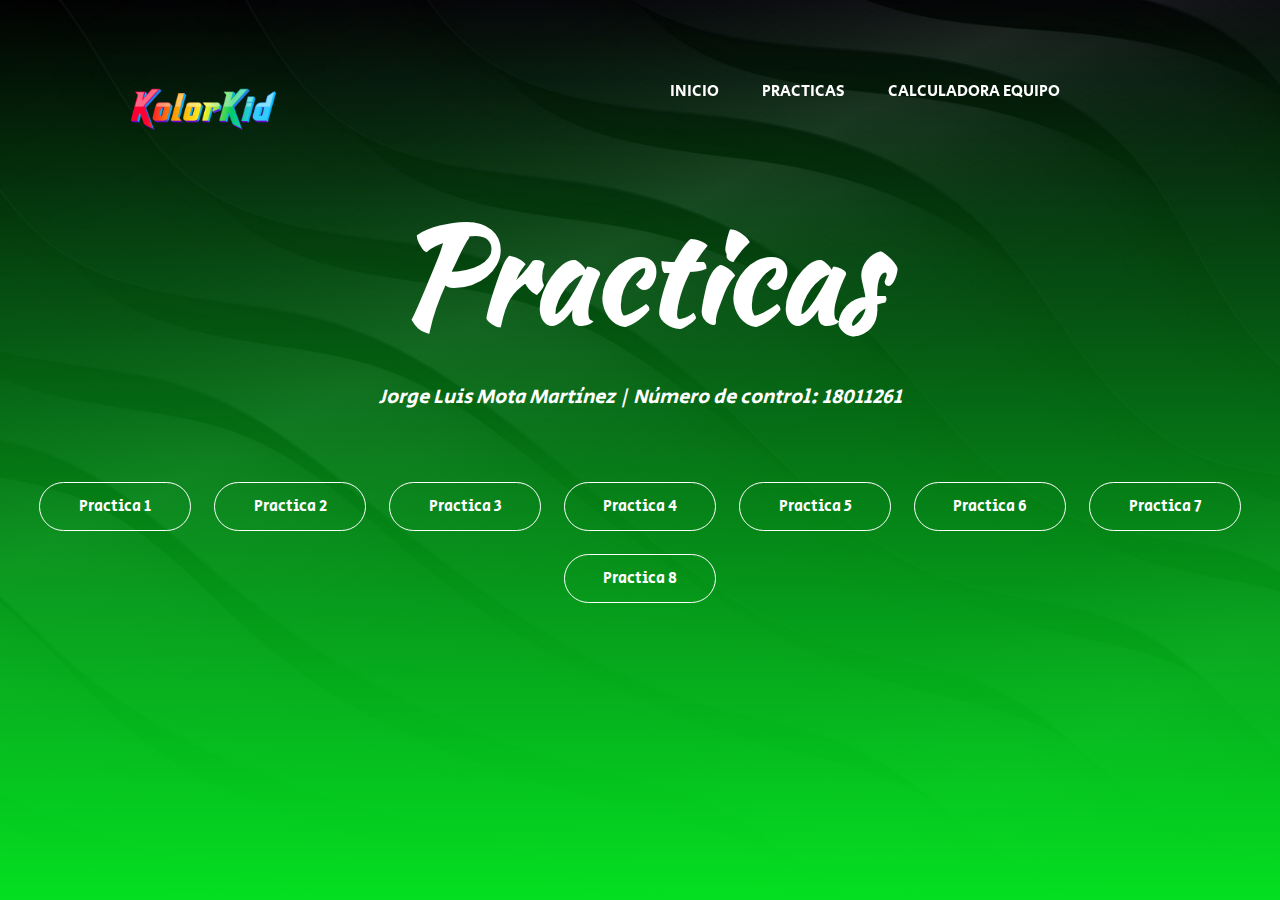
<file: index.html>
<!DOCTYPE html>
<html lang="es">
    <head>
        <meta name="viewport" content="width=device-width, initial-scale=1">
        <link rel="stylesheet" href="css/styles.css">
        <link rel="preconnect" href="https://fonts.gstatic.com">
        <link href="https://fonts.googleapis.com/css2?family=Didact+Gothic&family=Kaushan+Script&family=Secular+One&display=swap" rel="stylesheet">

        <title> Practicas </title>
    </head>

    <body>
    <section id="banner1">
        <img src="images/logo.png" class="logo">
        <div class="navbar">
        
            <ul>
                <li> <a href="index.html"> Inicio </a> </li>
                <li> <a href="#"> Practicas </a> </li>
                <li> <a href="https://david2508.github.io/calculadoraequipo5/"> Calculadora Equipo </a> </li>
            </ul>
        
        </div>
        <div class="banner-texto"> 
            <h1> Practicas </h1>
            <p> Jorge Luis Mota Martínez  |  Número de control: 18011261 </p>
            <div class="banner-boton">
                <a href="practs/parImpar/parImpar.html"> <span> </span> Practica 1 </a>
                <a href="practs/conversor/conversor.html"> <span> </span> Practica 2 </a>
                <a href="practs/conversor-ventanas/conversor-ventanas.html"> <span> </span> Practica 3 </a>
                <a href="practs/examen/ex_multiplicar.html"> <span> </span> Practica 4 </a>
                <a href="practs/zodiacoDIV/zodiaco.html"> <span> </span> Practica 5 </a>
                <a href="practs/estadisticas/parrafos.html"> <span> </span> Practica 6 </a> 
                <a href="practs/ocultarParrafosV1.html"> <span> </span> Practica 7 </a> <br> <br>
                <a href="practs/adivinarNumero.html"> <span> </span> Practica 8 </a>   
            </div>
        </div>

    </section>

    </body>
    
</html>
</file>
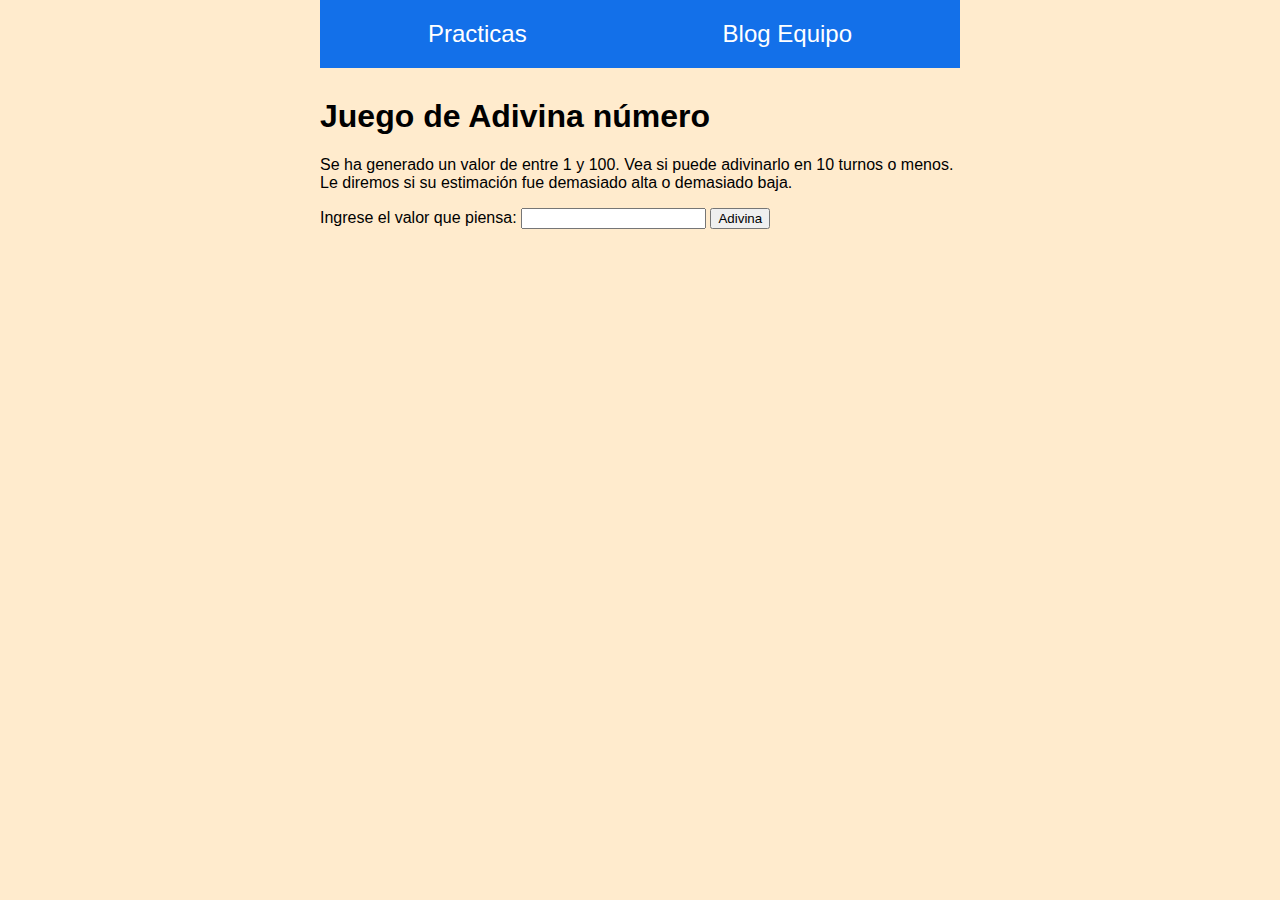
<file: practs/adivinarNumero.html>
<!DOCTYPE html>
<html>
  <head>
    <meta charset="utf-8">

    <title>Juego de Adivina n&uacute;mero</title>

    <style>
      html {
        font-family: sans-serif;
      }

      body {
        background-color: blanchedalmond;
        width: 50%;
        max-width: 800px;
        min-width: 480px;
        margin: 0 auto;
      }

      .ultimoResultado {
        color: blanchedalmond;
        padding: 3px;
      }

      .navegacion-principal{
    display: flex;
    justify-content: space-around;
    background-color:  #1370e9;
    list-style-type: none;
    margin-bottom: 30px;
    padding: 10px;
    }
    
    /* -- CSS navbar -- */
    .navegacion-principal a{
    padding: 10px;
    text-decoration: none;
    font-size: medium;
    color: #ffffff;
    padding: 10px;
    font-size: 1.5em;
    border-radius: 20px;
    }
    .navegacion-principal a:hover{
        color: #000000;
        background-color: #FFF;
    }
    li a, .dropbtn {
        display: inline-block;
    }
    </style>
  </head>

  <body>

    <nav class="navegacion-principal">
      <li><a href="https://motta007x.github.io/practicasU3/">Practicas</a></li>
      <li><a href="https://david2508.github.io/calculadoraequipo5/"> Blog Equipo </a></li>
      </li>
    </nav>

    <h1>Juego de Adivina n&uacute;mero</h1>

    <p>Se ha generado un valor de entre 1 y 100. Vea si puede adivinarlo en 10 turnos o menos. Le diremos si su estimación fue demasiado alta o demasiado baja.</p>

    <div class="form">
      <label for="campoAdivina">Ingrese el valor que piensa: </label>
      <input type="text" id="campoAdivina" class="campoAdivina">
      <input type="submit" value="Adivina" class="adivinaSubmit">
    </div>

    <div class="resultParas">
      <p class="adivinanzas"></p>
      <p class="ultimoResultado"></p>
      <p class="bajoOAlto"></p>
    </div>

    <script>
      var randomNumber = Math.floor(Math.random() * 100) + 1;
      const adivinanzas = document.querySelector('.adivinanzas');
      const ultimoResultado = document.querySelector('.ultimoResultado');
      const bajoOAlto = document.querySelector('.bajoOAlto');
      const adivinaSubmit = document.querySelector('.adivinaSubmit');
      const campoAdivina = document.querySelector('.campoAdivina');
      var contadorAdivinanzas = 1;
      var resetButton;

      function checaAdivinanza() {
        var AdivinanzaUsuario = Number(campoAdivina.value);
        if (contadorAdivinanzas ==1) {
          adivinanzas.textContent = 'Adivinanzas Previas: ';
        }

        adivinanzas.style.backgroundColor = 'cyan';
        adivinanzas.textContent += AdivinanzaUsuario + ',  ';

        if (AdivinanzaUsuario == randomNumber) {
          ultimoResultado.textContent = 'Felicidades! Estás en lo correcto!';
          ultimoResultado.style.backgroundColor = 'green';
          bajoOAlto.textContent = '';
          empezarJuego();
        } else if (contadorAdivinanzas == 10) {
          ultimoResultado.textContent = '!!!GAME OVER!!!';
          bajoOAlto.textContent = '';
          empezarJuego();
        } else {
          ultimoResultado.textContent = 'Error!';
          ultimoResultado.style.backgroundColor = 'red';
          if(AdivinanzaUsuario < randomNumber) {
            bajoOAlto.textContent = 'El último número es demasiado bajo!' ;
          } else if(AdivinanzaUsuario > randomNumber) {
            bajoOAlto.textContent = 'El último númer es demasiado alto!';
          }
        }

        contadorAdivinanzas++;
        campoAdivina.value = '';
        campoAdivina.focus();
      }

      adivinaSubmit.addEventListener('click', checaAdivinanza);

      function empezarJuego() {
        campoAdivina.disabled = true;
        adivinaSubmit.disabled = true;
        resetButton = document.createElement('button');
        resetButton.textContent = 'Iniciar nuevo Juego';
        document.body.appendChild(resetButton);
        resetButton.addEventListener('click', resetJuego);
      }

      function resetJuego() {
        contadorAdivinanzas = 1;
        const resetParas = document.querySelectorAll('.resultParas p');
        for(var i = 0 ; i < resetParas.length ; i++) {
          resetParas[i].textContent = '';
        }

        resetButton.parentNode.removeChild(resetButton);
        campoAdivina.disabled = false;
        adivinaSubmit.disabled = false;
        campoAdivina.value = '';
        campoAdivina.focus();
        ultimoResultado.style.backgroundColor = 'blanchedalmond';
        randomNumber = Math.floor(Math.random() * 100) + 1;
      }
    </script>
  </body>
</html>
</file>
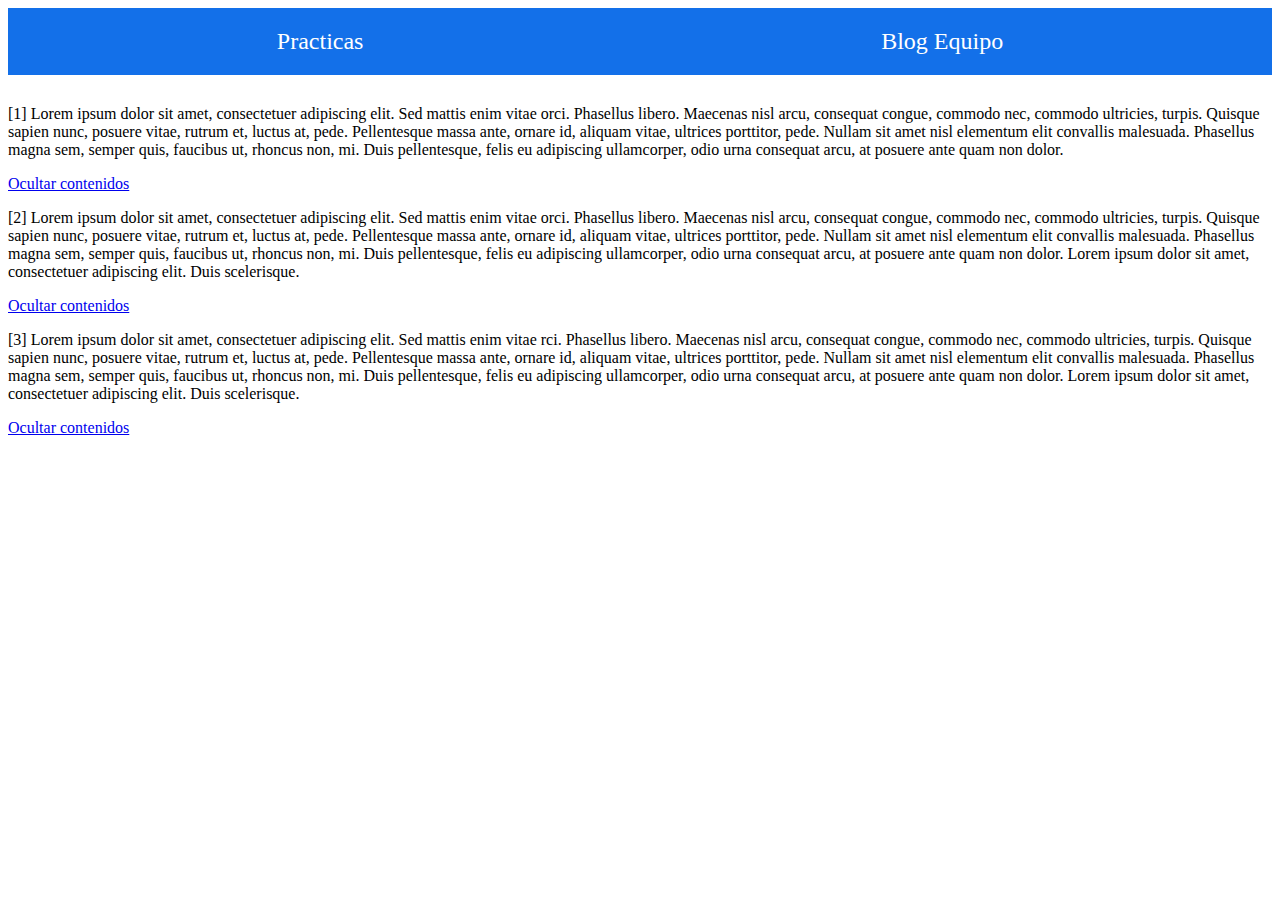
<file: practs/ocultarParrafosV1.html>
<!DOCTYPE>
<html lang="es">
<head>
<meta charset="utf-8" />
<style type="text/css">
  #Barra a{
  font-size: 25px;
  color: black;
}

.navegacion-principal{
    display: flex;
    justify-content: space-around;
    background-color:  #1370e9;
    list-style-type: none;
    margin-bottom: 30px;
    padding: 10px;
    }
    
    /* -- CSS navbar -- */
    .navegacion-principal a{
    padding: 10px;
    text-decoration: none;
    font-size: medium;
    color: #ffffff;
    padding: 10px;
    font-size: 1.5em;
    border-radius: 20px;
    }
    .navegacion-principal a:hover{
        color: #000000;
        background-color: #FFF;
    }
    li a, .dropbtn {
        display: inline-block;
    }
</style>
<title>Muestra Oculta parrafos</title>

<script type="text/javascript">
function muestraOculta(id) {
  var elemento = document.getElementById('contenidos_'+id);
  var enlace = document.getElementById('enlace_'+id);
   switch(id){
    case '1': document.getElementById('barra1').style="background-color: #FF5602;"; break;
    case '2': document.getElementById('barra2').style="background-color: #22F405;"; break;
    case '3': document.getElementById('barra3').style="background-color: #F70B2F;"; break;
  }

  if(elemento.style.display == "" || elemento.style.display == "block") {
    elemento.style.display = "none";
    enlace.innerHTML = 'Mostrar contenidos';
  }
  else {
    elemento.style.display = "block";
    enlace.innerHTML = 'Ocultar contenidos';
  }
}

</script>
</head>

<body>

  <nav class="navegacion-principal">
    <li><a href="https://motta007x.github.io/practicasU3/">Practicas</a></li>
    <li><a href="https://david2508.github.io/calculadoraequipo5/"> Blog Equipo </a></li>
    </li>
  </nav>

<div id="barra1">
<p id="contenidos_1">[1] Lorem ipsum dolor sit amet, consectetuer adipiscing elit.
  Sed mattis enim vitae orci. Phasellus libero. Maecenas nisl arcu, consequat congue,
  commodo nec, commodo ultricies, turpis.
  Quisque sapien nunc, posuere vitae, rutrum et, luctus at, pede.
  Pellentesque massa ante, ornare id, aliquam vitae, ultrices porttitor, pede.
  Nullam sit amet nisl elementum elit convallis malesuada. Phasellus magna sem, semper
  quis, faucibus ut, rhoncus non, mi. Duis pellentesque, felis eu adipiscing
  ullamcorper, odio urna consequat arcu, at posuere ante quam non dolor.
 </p>
</div>
  <a id="enlace_1" href="#" onclick="muestraOculta('1'); return false;">
    Ocultar contenidos
  </a>

<br/>
<div id="barra2">
<p id="contenidos_2">[2] Lorem ipsum dolor sit amet, consectetuer adipiscing elit.
  Sed mattis enim vitae orci. Phasellus libero. Maecenas nisl arcu, consequat congue, commodo nec,
   commodo ultricies, turpis. Quisque sapien nunc, posuere vitae, rutrum et, luctus at, pede.
   Pellentesque massa ante, ornare id, aliquam vitae, ultrices porttitor, pede. Nullam sit amet
   nisl elementum elit convallis malesuada. Phasellus magna sem, semper quis, faucibus ut, rhoncus non,
   mi. Duis pellentesque, felis eu adipiscing ullamcorper, odio urna consequat arcu, at posuere ante
   quam non dolor. Lorem ipsum dolor sit amet, consectetuer adipiscing elit. Duis scelerisque.
 </p>
</div>
<a id="enlace_2" href="#" onclick="muestraOculta('2'); return false;">
  Ocultar contenidos
</a>

<br/>
<div id="barra3">
<p id="contenidos_3">[3] Lorem ipsum dolor sit amet, consectetuer adipiscing elit. Sed mattis enim vitae
  rci. Phasellus libero. Maecenas nisl arcu, consequat congue, commodo nec, commodo ultricies, turpis.
  Quisque sapien nunc, posuere vitae, rutrum et, luctus at, pede. Pellentesque massa ante, ornare id,
  aliquam vitae, ultrices porttitor, pede. Nullam sit amet nisl elementum elit convallis malesuada.
  Phasellus magna sem, semper quis, faucibus ut, rhoncus non, mi. Duis pellentesque, felis eu adipiscing
  ullamcorper, odio urna consequat arcu, at posuere ante quam non dolor. Lorem ipsum dolor sit amet,
  consectetuer adipiscing elit. Duis scelerisque.
</p>
</div>
<a id="enlace_3" href="#" onclick="muestraOculta('3'); return false;">
  Ocultar contenidos
</a>
</body>
</html>
</file>
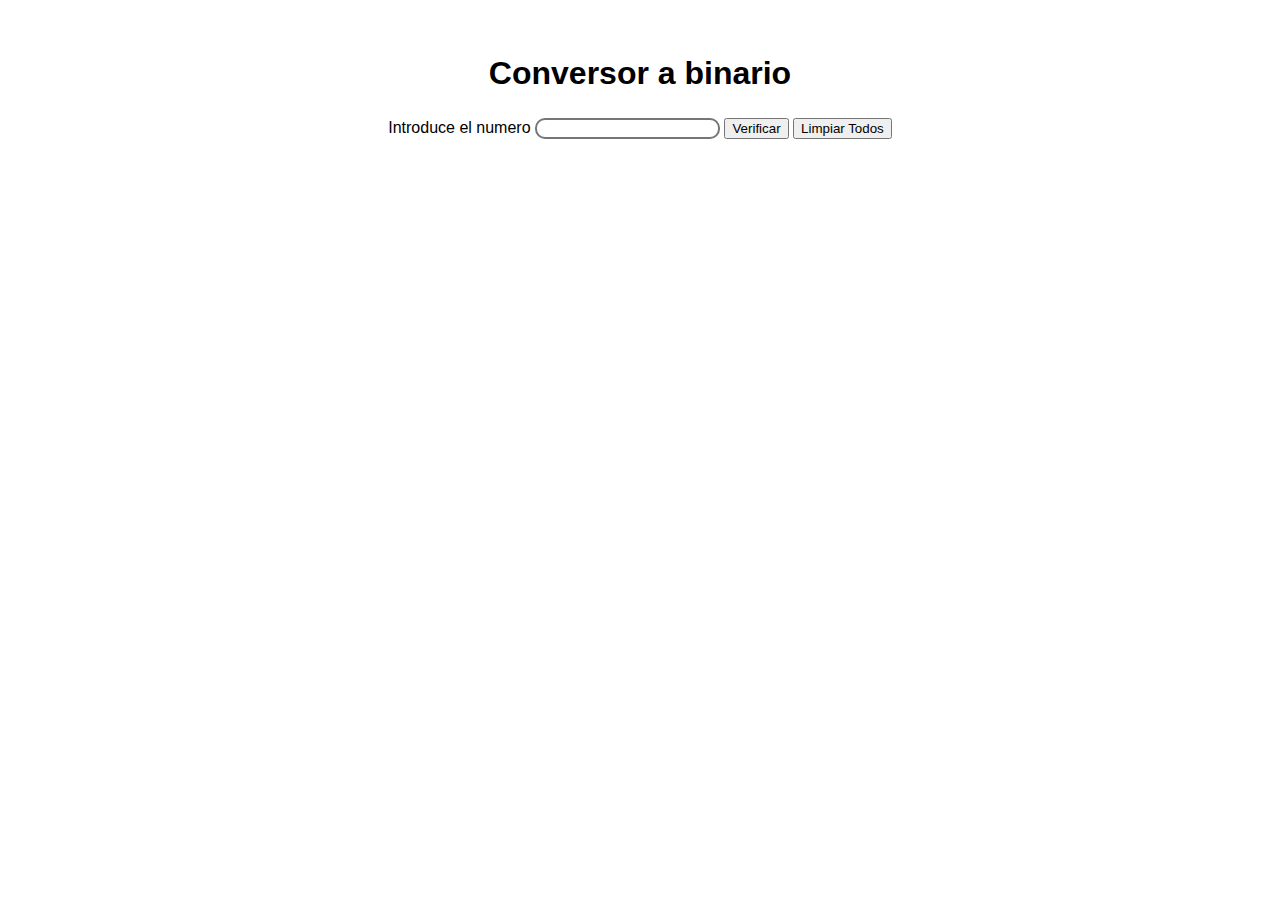
<file: practs/conversor-ventanas/bin.html>
<!DOCTYPE html>
<html lang="es">

    <head>
        <meta charset="utf-8">
        <meta name="description" content="conversor binario">
        <link rel="stylesheet" href="styles.css">
    </head>

    <body>
        <title> Binario </title>
        <h1> Conversor a binario </h1>
        <form >
            <label >Introduce el numero</label>
            <input type="text"   id="num" name="numero" value="">
            <button type="button" onclick="BinP(numero.value)">Verificar</button>
            <!--
              <button type="button" onclick="esPar(numero.value)">Verificar</button>
            -->
            <button type="button" onclick="limpiar()">Limpiar Todos</button>
       
         </form>

         <script type="text/javascript">
            function limpiar(){
        
            lista=document.querySelectorAll('p');
        
            if(lista.length!=0){
                i=lista.length-1;  // posiciona en el último párrafo creado
                while(i>-1)
                     lista[i].parentNode.removeChild(lista[i--]);
            }
            else alert("No hay parrafos a eliminar");
          }
                
          function BinP(numero) {
            var resultado = binario(numero);
                 parrafo = document.createElement("p");
                 contenido = document.createTextNode("El número "+numero+" es "+resultado);  
                 parrafo.appendChild(contenido);
                 document.body.appendChild(parrafo);
                 document.getElementById("num").value="";
           }

           function binario(numero){
                var binario="";
   	            while(numero>0){
   	 	        binario=numero%2+binario;
   	 	        numero=Math.floor(numero/2);
   	            }
   	       return binario;
           }
        </script>
    </body>
</html>
</file>
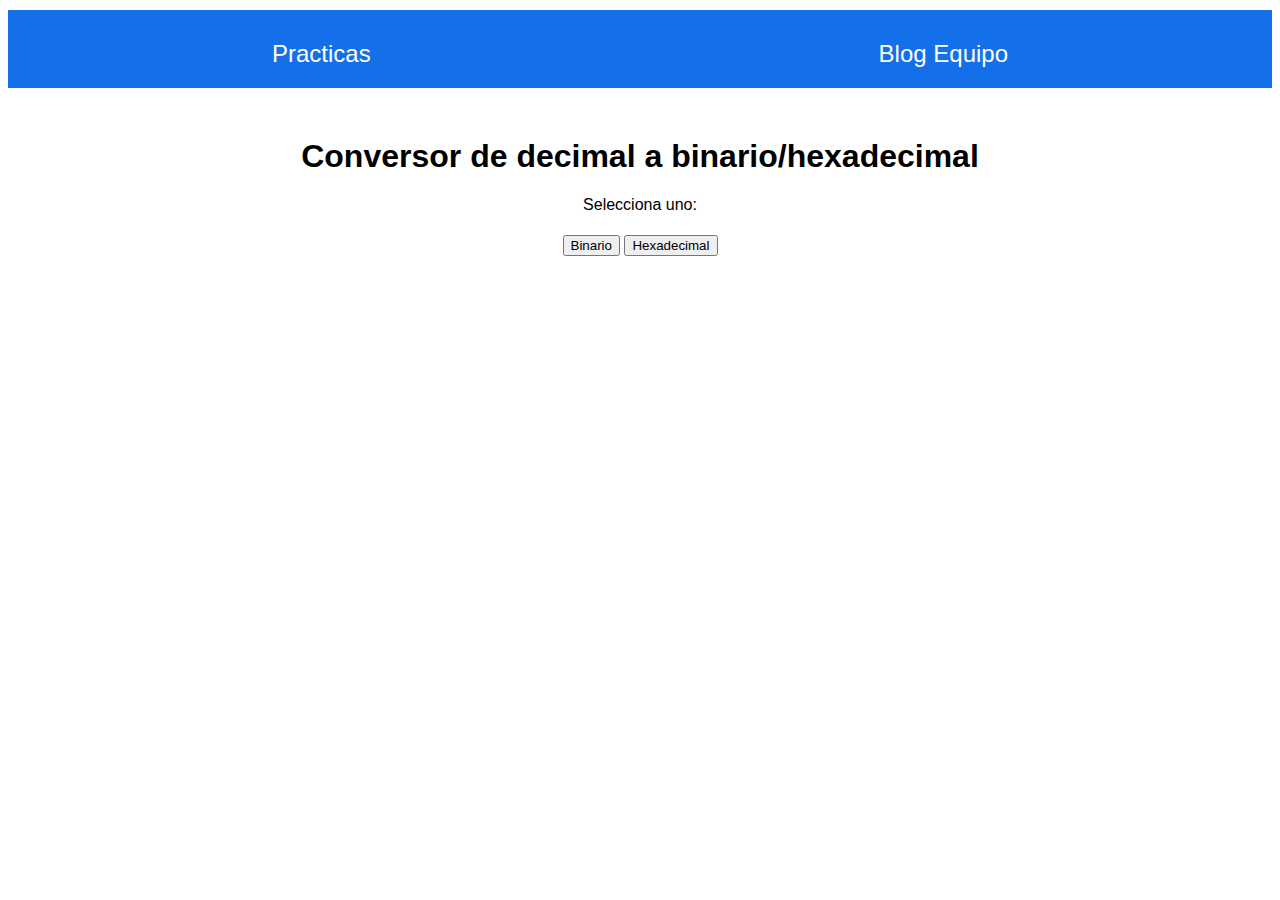
<file: practs/conversor-ventanas/conversor-ventanas.html>
<!DOCTYPE html>
<html lang="es">
<head>
    <meta charset="utf-8">
    <meta name="description" content="conversor binario/hexadecimal">
    <link rel="stylesheet" href="styles.css">
</head>

<body>

    <nav class="navegacion-principal">
        <li><a href="https://motta007x.github.io/practicasU3/">Practicas</a></li>
        <li><a href="https://david2508.github.io/calculadoraequipo5/"> Blog Equipo </a></li>
        </li>
      </nav>

    <title> Conversor </title>
    <h1> Conversor de decimal a binario/hexadecimal</h1>
    <p> Selecciona uno: </p>
    <button onclick="openWindowB()"> Binario </button>
    <button onclick="openWindowH()"> Hexadecimal </button>

    <script>
        function openWindowB() {
            window.open("bin.html", "Binario", "width=600px, height=300px, top=200, left=400, scrollbars=true");
        }
        function openWindowH() {
            window.open("hex.html", "Hexadecimal", "width=600px, height=300px, top=200, left=400, scrollbars=true");
        }
    </script>
</body>

</html>
</file>
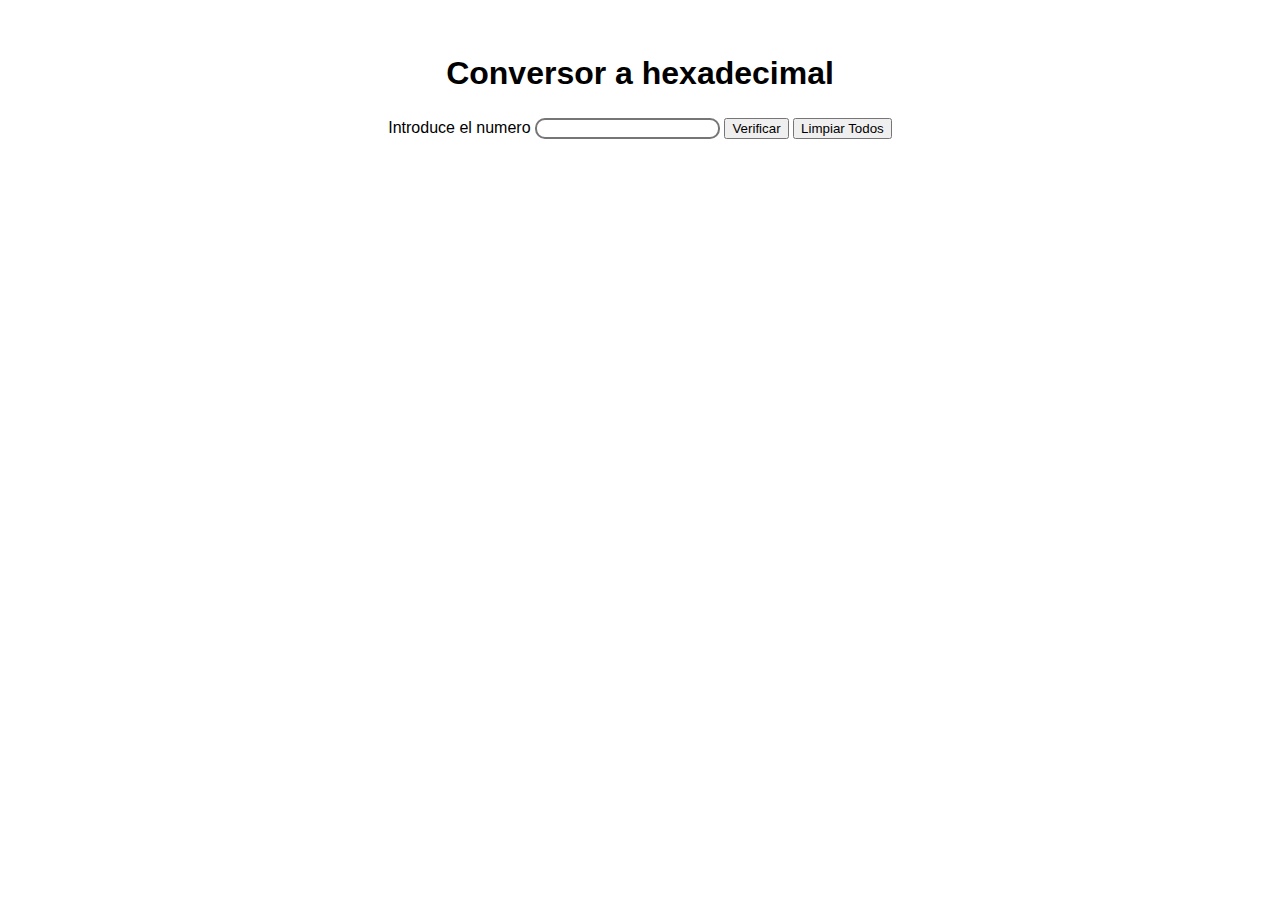
<file: practs/conversor-ventanas/hex.html>
<!DOCTYPE html>
<html lang="es">

    <head>
        <meta charset="utf-8">
        <meta name="description" content="conversor binario">
        <link rel="stylesheet" href="styles.css">
    </head>

    <body>
        <title> Hexadecimal </title>
        <h1> Conversor a hexadecimal </h1>
        <form >
            <label >Introduce el numero</label>
            <input type="text"   id="num" name="numero" value="">
            <button type="button" onclick="HexP(numero.value)">Verificar</button>
            <!--
              <button type="button" onclick="esPar(numero.value)">Verificar</button>
            -->
            <button type="button" onclick="limpiar()">Limpiar Todos</button>
       
         </form>

         <script type="text/javascript">
            function limpiar(){
        
            lista=document.querySelectorAll('p');
        
            if(lista.length!=0){
                i=lista.length-1;  // posiciona en el último párrafo creado
                while(i>-1)
                     lista[i].parentNode.removeChild(lista[i--]);
            }
            else alert("No hay parrafos a eliminar");
          }
        
            function HexP(numero){
                 var resultado = hexadecimal(numero);
                 parrafo = document.createElement("p");
                 contenido = document.createTextNode("El número "+numero+" es "+resultado);  
                 parrafo.appendChild(contenido);
                 document.body.appendChild(parrafo);
                 document.getElementById("num").value="";
              }
        
          function hexadecimal(numero) {
            var hexa=[], i;
    	    for (i=numero; i>0; i=parseInt(i/16)) {
    		    hexa.push(i%16);  
    	    }
    	    for (i=0; i<hexa.length; i++) {
                switch(hexa[i]){
    		        case 10: hexa[i]="A"; break;
    		        case 11: hexa[i]="B"; break;
    		        case 12: hexa[i]="C"; break;
    		        case 13: hexa[i]="D"; break;
    		        case 14: hexa[i]="E"; break;
    		        case 15: hexa[i]="F"; break;
                }
    	        }
              return hexa.reverse().join("");
           }
        </script>
    </body>
</html>
</file>
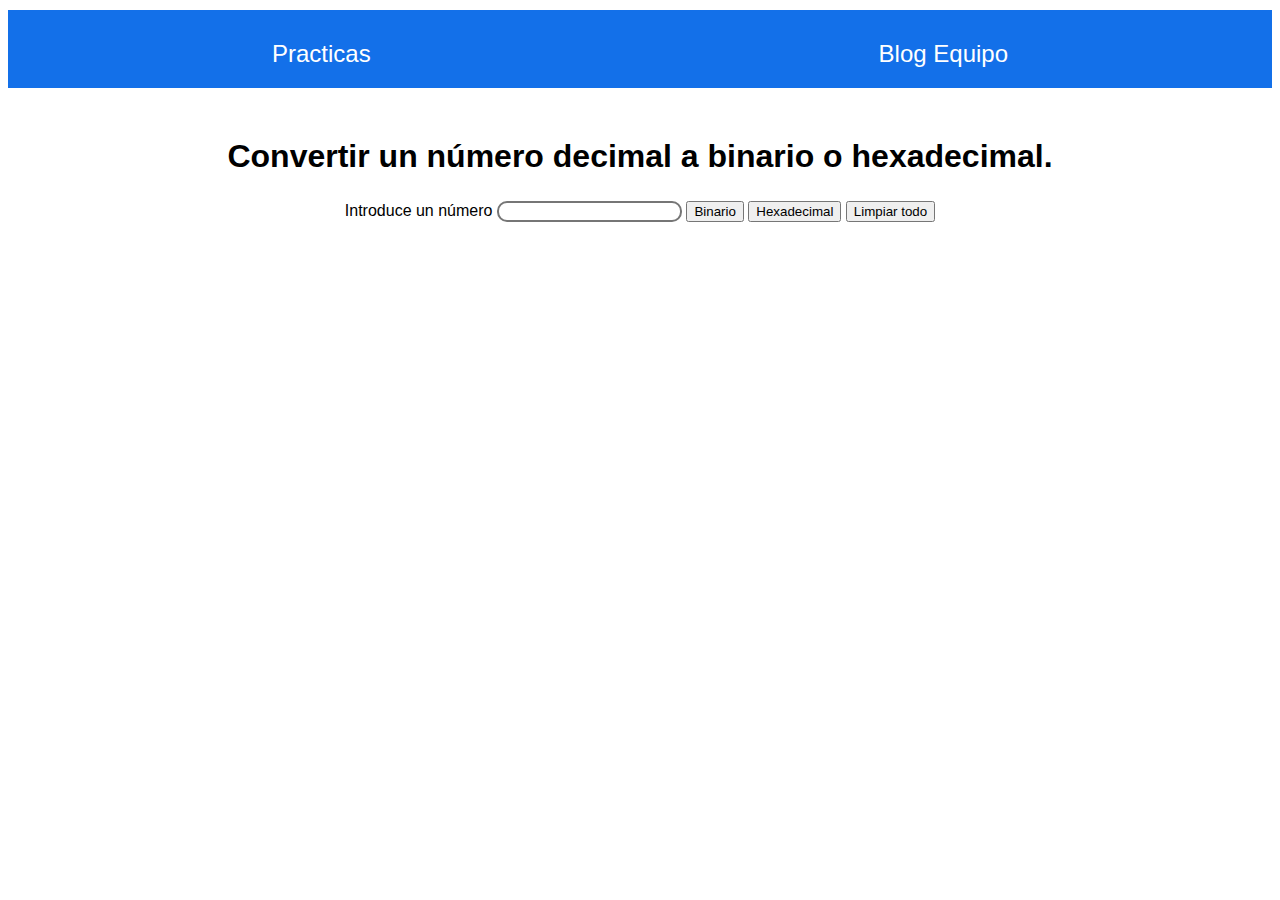
<file: practs/conversor/conversor.html>
<!DOCTYPE html>
<html lang="es">
<head>
  <meta charset="utf-8">
  <meta name="description" content="PQG">
  <meta name="keywords" content="">
  <meta name="viewport" content="width=device-width, initial-scale=1.0">
	<title>Conversiones</title>
</head>

<link rel="stylesheet" type="text/css" href="styles.css" >

<body >
   <nav class="navegacion-principal">
      <li><a href="https://motta007x.github.io/practicasU3/">Practicas</a></li>
      <li><a href="https://david2508.github.io/calculadoraequipo5/"> Blog Equipo </a></li>
      </li>
    </nav>
	<h1>Convertir un número decimal a binario o hexadecimal.</h1>
    <form>
    	<label>Introduce un número</label>
    	<input type="text" id="num" name="numero" value="">
        <button type="button" onclick="Conbinario(num.value)">Binario</button>
        <button type="button" onclick="Conhexadecimal(num.value)">Hexadecimal</button>
        <button type="button" onclick="nuevo()">Limpiar todo</button>
    </form>
   
    <script type="text/javascript">
    //Funcion de binario
    function Conbinario(numero){
    	if (document.getElementById("num").value!="") {
    	  var resultado = numBina(numero);
          parrafo = document.createElement("p");
          contenido = document.createTextNode("El número "+numero+" en binario es "+resultado);  
          parrafo.appendChild(contenido);
          document.body.appendChild(parrafo);
          document.getElementById("num").value="";
       }
       else alert("Introduzca un número para Convertir a binario");
    }
    //*Operacion a binario//
   function numBina(numero){
   	 var binario="";
   	 while(numero>0){
   	 	binario=numero%2+binario;
   	 	numero=Math.floor(numero/2);
   	 }
   	 return binario;
   }
   
   //Funcion de hexadecimal
    function Conhexadecimal(numero){
    	if (document.getElementById("num").value!="") {
    	  var resultado = numHexa(numero);
          parrafo = document.createElement("p");
          contenido = document.createTextNode("El número "+numero+" en hexadecimal es "+resultado);  
          parrafo.appendChild(contenido);
          document.body.appendChild(parrafo);
          document.getElementById("num").value="";
       }
       else alert("Introduzca un número para Convertir a hexadecimal");
    }

    function numHexa(numero){
    	var hexa=[], i;
    	for (i=numero; i>0; i=parseInt(i/16)) {
    		hexa.push(i%16);  
    	}
    	for (i=0; i<hexa.length; i++) {
            switch(hexa[i]){
    		case 10: hexa[i]="A"; break;
    		case 11: hexa[i]="B"; break;
    		case 12: hexa[i]="C"; break;
    		case 13: hexa[i]="D"; break;
    		case 14: hexa[i]="E"; break;
    		case 15: hexa[i]="F"; break;
    	   }
       }
    	return hexa.reverse().join("");
    }

    
    function nuevo(){
    lista=document.querySelectorAll('p');
    if(lista.length!=0){
        i=lista.length-1;  
        while(i>-1)
             lista[i].parentNode.removeChild(lista[i--]);
    }
       else alert("No hay párrafos a eliminar");
    }

</script>
</body>
</html>
</file>
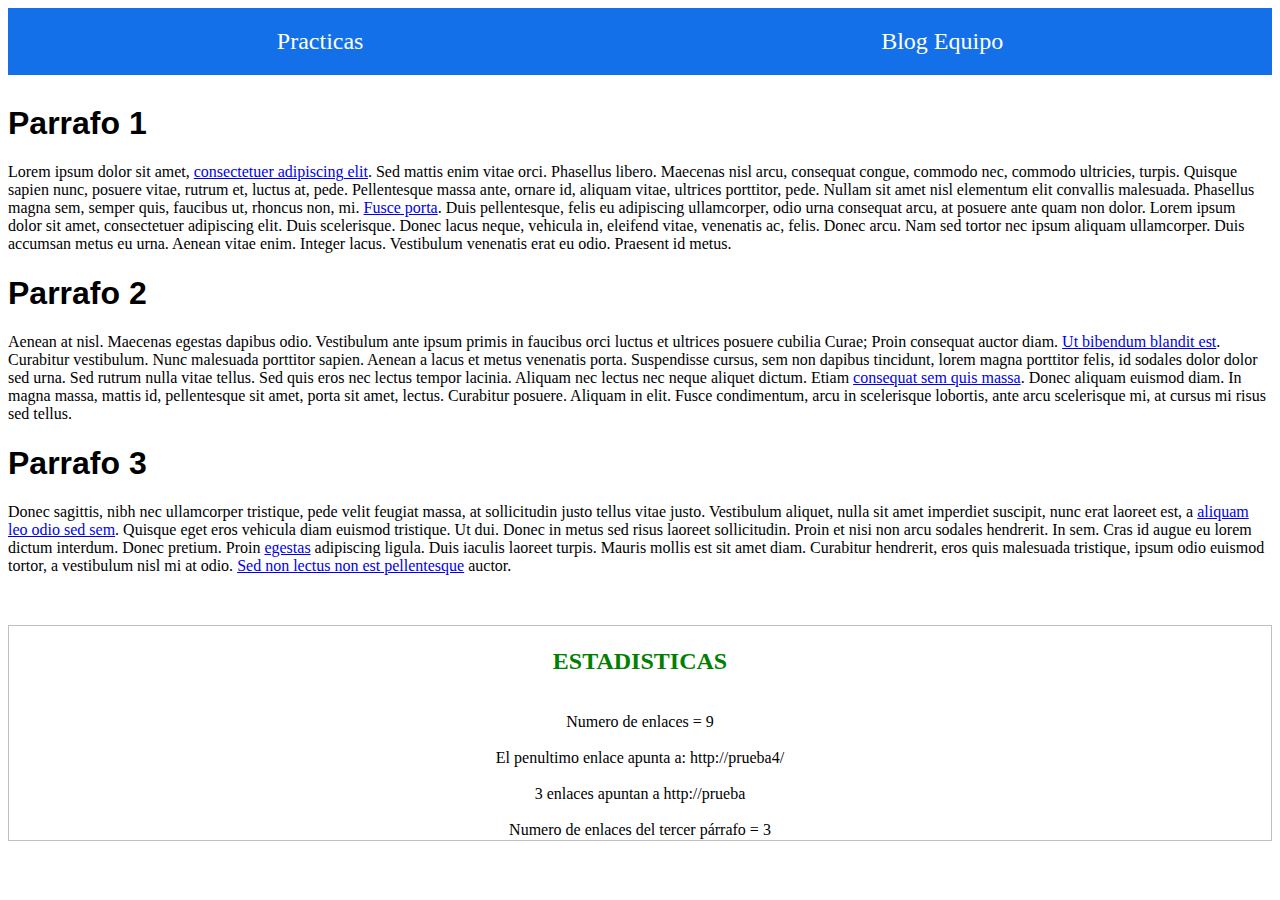
<file: practs/estadisticas/parrafos.html>
<!DOCTYPE>
<html lang="es">
  <head>
    <meta charset="utf-8">
    <meta name="description" content="PQG">
    <meta name="keywords" content="">
    <meta name="viewport" content="width=device-width, initial-scale=1.0">
    <link rel="stylesheet" type="text/css" href="styles.css">

    <title> DOM básico</title>

</head>

<body>

  <nav class="navegacion-principal">
    <li><a href="https://motta007x.github.io/practicasU3/">Practicas</a></li>
    <li><a href="https://david2508.github.io/calculadoraequipo5/"> Blog Equipo </a></li>
    </li>
  </nav>


<!--Aquí se escribirán los resulatdos de la funcion javascript:
    "js/funcionesDOMNumeroEnlaces.js" -->
</div>
<div id="parrafos">
    <h1> Parrafo 1 </h1>
<p>Lorem ipsum dolor sit amet,
  <a href="http://prueba">consectetuer adipiscing elit</a>.
  Sed mattis enim vitae orci. Phasellus libero. Maecenas nisl arcu, consequat congue, commodo nec, commodo ultricies, turpis.
   Quisque sapien nunc, posuere vitae, rutrum et, luctus at, pede. Pellentesque massa ante, ornare id, aliquam vitae, ultrices porttitor, pede.
   Nullam sit amet nisl elementum elit convallis malesuada. Phasellus magna sem, semper quis, faucibus ut, rhoncus non, mi.
   <a href="http://prueba2">Fusce porta</a>.
   Duis pellentesque, felis eu adipiscing ullamcorper, odio urna consequat arcu, at posuere ante quam non dolor.
   Lorem ipsum dolor sit amet, consectetuer adipiscing elit. Duis scelerisque. Donec lacus neque, vehicula in, eleifend vitae, venenatis ac, felis.
   Donec arcu. Nam sed tortor nec ipsum aliquam ullamcorper.
   Duis accumsan metus eu urna. Aenean vitae enim. Integer lacus. Vestibulum venenatis erat eu odio. Praesent id metus.
 </p>

 <h1> Parrafo 2 </h1>
<p>Aenean at nisl. Maecenas egestas dapibus odio. Vestibulum ante ipsum primis in faucibus orci luctus et ultrices posuere cubilia Curae;
   Proin consequat auctor diam.
   <a href="http://prueba">Ut bibendum blandit est</a>.
   Curabitur vestibulum. Nunc malesuada porttitor sapien. Aenean a lacus et metus venenatis porta. Suspendisse cursus, sem non dapibus tincidunt,
    lorem magna porttitor felis, id sodales dolor dolor sed urna. Sed rutrum nulla vitae tellus. Sed quis eros nec lectus tempor lacinia.
    Aliquam nec lectus nec neque aliquet dictum. Etiam
    <a href="http://prueba3">consequat sem quis massa</a>.
     Donec aliquam euismod diam. In magna massa, mattis id, pellentesque sit amet, porta sit amet, lectus. Curabitur posuere. Aliquam in elit.
     Fusce condimentum, arcu in scelerisque lobortis, ante arcu scelerisque mi, at cursus mi risus sed tellus.
   </p>

   <h1> Parrafo 3 </h1>
  <p>Donec sagittis, nibh nec ullamcorper tristique, pede velit feugiat massa, at sollicitudin justo tellus vitae justo. Vestibulum aliquet,
    nulla sit amet imperdiet suscipit, nunc erat laoreet est, a
    <a href="http://prueba">aliquam leo odio sed sem</a>.
    Quisque eget eros vehicula diam euismod tristique. Ut dui. Donec in metus sed risus laoreet sollicitudin. Proin et nisi non arcu sodales
    hendrerit. In sem. Cras id augue eu lorem dictum interdum. Donec pretium. Proin
    <a href="http://prueba4">egestas</a>
    adipiscing ligula. Duis iaculis laoreet turpis. Mauris mollis est sit amet diam. Curabitur hendrerit, eros quis malesuada tristique, ipsum
    odio euismod tortor, a vestibulum nisl mi at odio.
    <a href="http://prueba5">Sed non lectus non est pellentesque</a>
    auctor.</p> 
  </div>

    <script type="text/javascript" src="FuncionesEnlace.js"></script>
 
  <div id="informacion" style="border:thin solid silver; padding:.10em"></div>
    
</body>
</html>
</file>
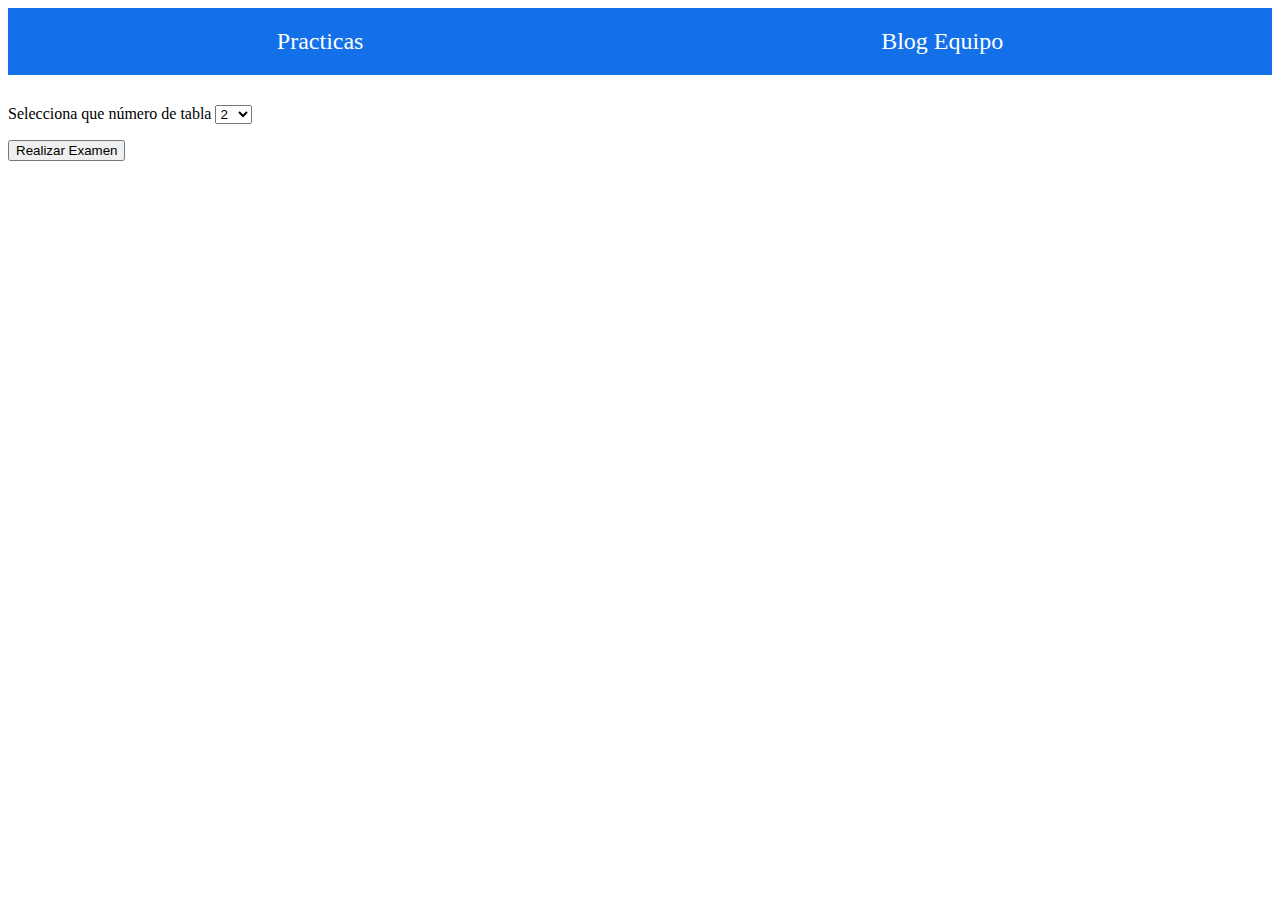
<file: practs/examen/ex_multiplicar.html>
﻿<!DOCTYPE >
<html>
<!--
Solución al ejercicio de "Examen de las Tablas de Multiplicar"
-->
<html>
	<head>
	<meta http-equiv="Content-Type" content="text/html; charset=utf-8">
	<link rel="stylesheet" href="styles.css">
	<title>Examen de Tablas de Multiplicar</title>
	</head>
	<body>

		<nav class="navegacion-principal">
			<li><a href="https://motta007x.github.io/practicasU3/">Practicas</a></li>
			<li><a href="https://david2508.github.io/calculadoraequipo5/"> Blog Equipo </a></li>
			</li>
		  </nav>

		<script language="javascript" src="varios.js"></script>
		<form>
			Selecciona que n&uacute;mero de tabla
			<select name="opTabla" id="opTabla">
				<option>2</option>
				<option>3</option>
				<option>4</option>
				<option>5</option>
				<option>6</option>
				<option>7</option>
				<option>8</option>
				<option>9</option>
				<option>10</option>
			</select>

			<p><input type="button" value="Realizar Examen"
						onclick="muestra(opTabla.value, tabla, document.getElementById('contenido'));"/>
						<br/>
			</p>

			<div id="contenido" style="visibility:hidden">
				<table id="tabla" border="2" >
					<thead>
						<th>Operaci&oacute;n</th>
						<th>Resultado</th>
					</thead>
				</table>
				<br><br>
				<input type="button" value="Calificar Examen" onclick="califica(opTabla.value, tabla);"/>
			</div>
		</form>
	</body>
</html>
</file>
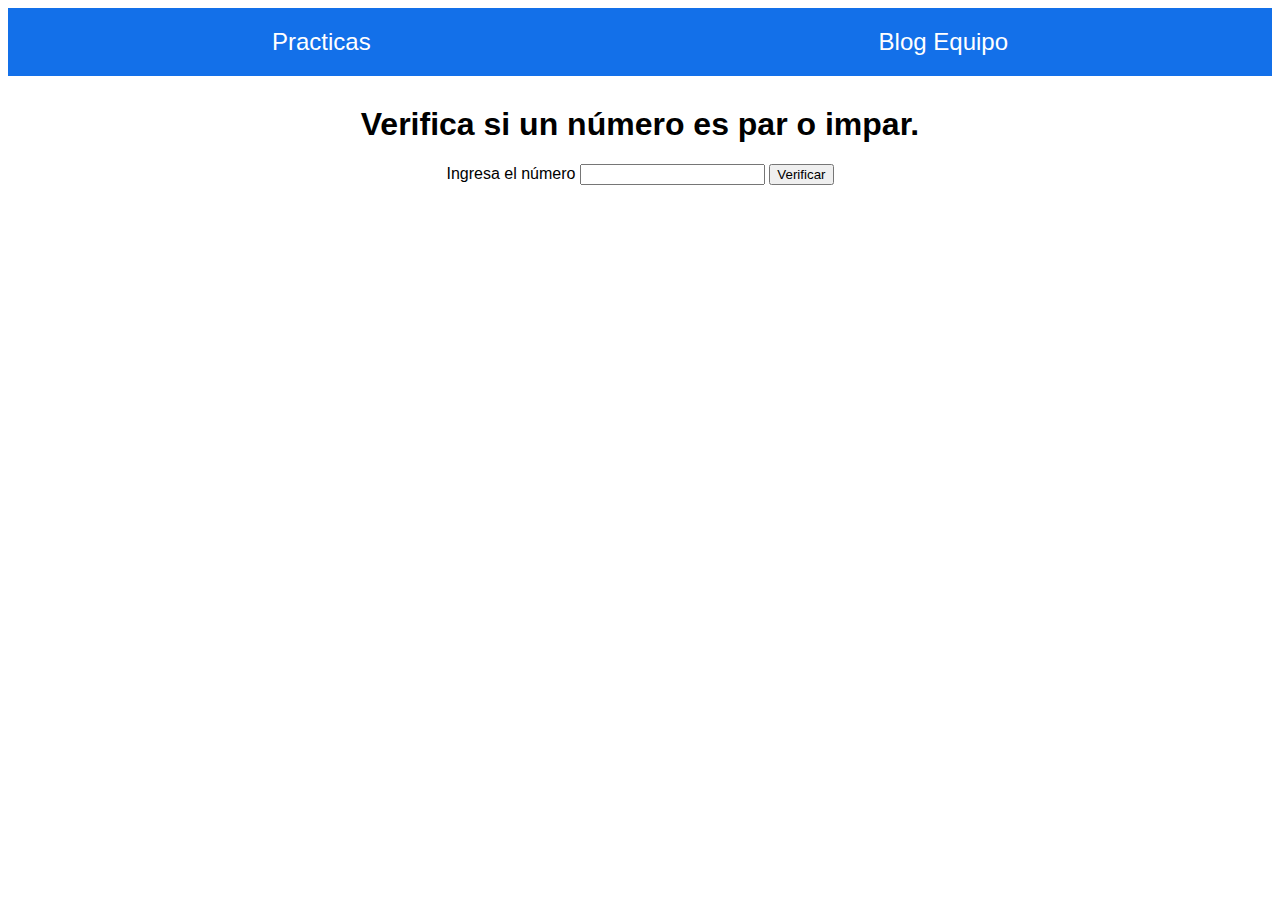
<file: practs/parImpar/parImpar.html>
<!DOCTYPE html>
<html lang="es">
<head>
	<meta charset="utf-8">
  	<meta name="description" content="PQG">
  	<meta name="keywords" content="">
  	<meta name="viewport" content="width=device-width, initial-scale=1.0">
	<title>Función básica</title>
</head>
<link rel="stylesheet" type="text/css" href="styles.css" >
<body>

	<nav class="navegacion-principal">
		<li><a href="https://motta007x.github.io/practicasU3/">Practicas</a></li>
		<li><a href="https://david2508.github.io/calculadoraequipo5/"> Blog Equipo </a></li>
		</li>
	  </nav>

	<h1>Verifica si un número es par o impar.</h1>

	<form>
		<label>Ingresa el número</label>
		<input type="text" id="numero" value="">
		<button type="button" onclick="Par(numero.value)">Verificar</button>
    </form>

    <script type="text/javascript">
    	function Par(numero){
    		num = parseInt(document.getElementById("numero").value);
    		var resultado = parImpar(numero);
    		alert("El numero "+parseInt(document.getElementById("numero").value)+" es "+resultado);
    	}

    	function parImpar(numero){
			if(numero % 2 == 0)  return "par";
      		else return "impar";
    	}
    </script>

</body>
</html>
</file>
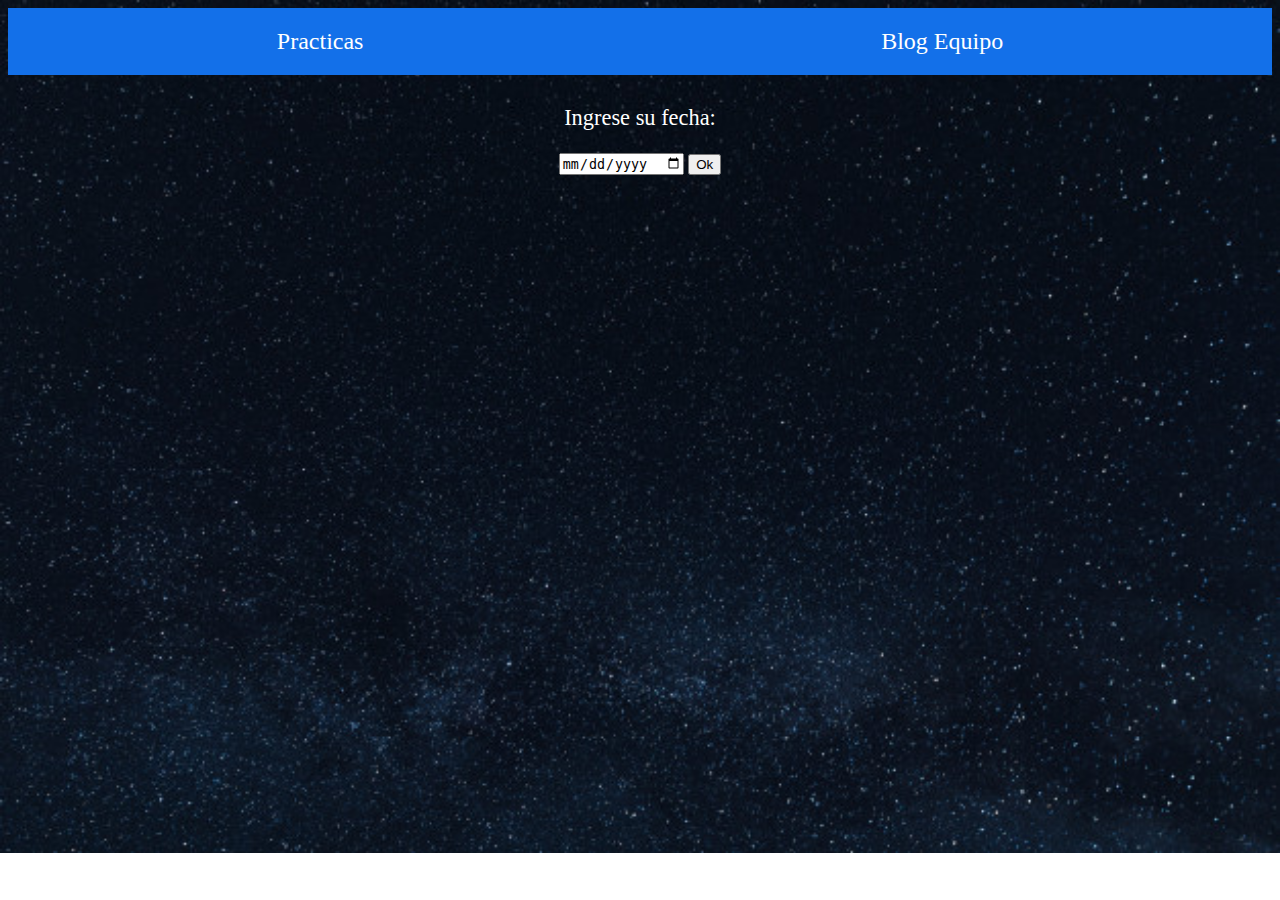
<file: practs/zodiacoDIV/zodiaco.html>
<!DOCTYPE html>
<html>
<head>
<meta charset="utf-8">
<link rel="stylesheet" href="estilos/estilos.css">
<title>Signo Zodiacal.</title>
</head>
<body>

    <nav class="navegacion-principal">
        <li><a href="https://motta007x.github.io/practicasU3/">Practicas</a></li>
        <li><a href="https://david2508.github.io/calculadoraequipo5/"> Blog Equipo </a></li>
        </li>
      </nav>

<script type="text/javascript" src="js/horoscopo.js"></script>
<p align="center">Ingrese su fecha:</p>
<form align="center" class="">
<input type="date" name="txtFec" maxlength="10" size="12"/>
<input type="button" onClick="validaFechaMenor(txtFec);" value="Ok"/>

</body>
</html>
</file>
<file: css/styles.css>
* {
    margin: 0;
    padding: 0;
    font-family: 'Secular One', sans-serif;
}

#banner {
    background: linear-gradient(rgba(0,0,0,0.2), #0084ff), url(/images/fondo.jpg);
    background-size:cover;
    background-position: center;
    height: 100vh;
}

#banner1 {
    background: linear-gradient(rgba(0,0,0,0.2), #04e021), url(../images/fondo.jpg);
    background-size:cover;
    background-position: center;
    height: 100vh;
}

.logo {
    width: 150px;
    position: fixed;
    top: 4%;
    left: 10%;
    cursor: pointer;
}

.banner-texto {
    text-align: center;
    color: #FFF;
    padding-top: 180px;
}

.banner-texto h1 {
    font-size: 130px;
    font-family: 'Kaushan Script', cursive;
}

.banner-texto p {
    font-size: 20px;
    font-style: italic;
}

.banner-boton {
    margin: 70px auto 0;

}

.banner-boton a{
    width: 150px;
    text-decoration: none;
    display: inline-block;
    margin: 0 10px;
    padding: 12px 0;
    color: #FFF;
    border: .5px solid #FFF;
    border-radius: 40px;
    position: relative;
    z-index: 1;
    transition: color 0.5s;
}

.banner-boton a span {
    width: 0;
    height: 100%;
    position: absolute;
    top: 0;
    left: 0;
    background: #FFF;
    z-index: -1;
    border-radius: 40px;
    transition: 0.6s;
}

.banner-boton a:hover span {
    width: 100%;
}

.banner-boton a:hover {
    color: #000;
}

.navbar {
    width: 55%;
    padding: 80px 650px;
    position:fixed;
    display: flex;
    align-items: center;
    justify-content: space-between;
}

.navbar ul li {
    list-style: none;
    display: inline-block;
    margin: 0 20px;
    position: relative;
}

.navbar ul li a {
    text-decoration: none;
    color: #FFF;
    text-transform: uppercase;
}

.navbar ul li::after {
    content: '';
    height: 3px;
    width: 0%;
    background: #04e021;
    position: absolute;
    left: 0;
    bottom: 0;
    transition: 0.5s;
}

.navbar ul li:hover::after {
    width: 100%;

}

@media screen and (max-width: 770px){
    .banner-texto h1 {
        font-size: 44px;
    }
    .banner-boton a{
        display: block;
        margin: 20px auto;
    }

    .navbar ul li a {
        font-size: 14px;
    }
}

span {
    display: inline-block;
    height: 5px;
    width: 50px;
    background: #1c87e8;
    margin-bottom: 30px;
  }
  div.main {
    height: 100vh;
    display: flex;
    align-items: center;
    background: #042747;
    justify-content: center;
  }
  div.container {
    background: white;
    display: flex;
    flex-direction: column;
    align-items: center;
    justify-content: center;
    margin: 30px;
    box-shadow: 0 8px 16px rgba(0, 0, 0, 0.25);
  }
  
  .imag {
    width: 100%;
  }
  h1 {
    font-weight: 600;
    font-size: 36px;
    margin: 0 0 15px;
  }
  p {
    font-weight: 300;
    line-height: 28px;
    margin: 0 0 30px 0;
  }
  div.imag {

    margin: 0%;
    padding: 0%;  
    height: 300px;
    width: 100%;
    background: url(images/foto_blog.jpg);
    background-size:contain;
    background-position: center;
  }
  div.text-container {
    margin: 60px 45px 55px;
  }

    .navegacion-principal{
        display: flex;
        justify-content: space-around;
        background-color:  #1370e9;
        list-style-type: none;
        margin-bottom: 30px;
        padding: 10px;
        }
        
        /* -- CSS navbar -- */
        .navegacion-principal a{
        padding: 10px;
        text-decoration: none;
        font-size: medium;
        color: #ffffff;
        padding: 10px;
        font-size: 1.5em;
        border-radius: 20px;
        }
        .navegacion-principal a:hover{
            color: #000000;
            background-color: #FFF;
        }
        li a, .dropbtn {
            display: inline-block;
        }
</file>
<file: practs/conversor-ventanas/styles.css>
* {
    margin-top: 5px;
    text-align: center;
    font-family: 'Lucida Sans', 'Lucida Sans Regular', 'Lucida Grande', 'Lucida Sans Unicode', Geneva, Verdana, sans-serif;
}

h1 {
    margin-top: 50px;
    font-family:Verdana, Geneva, Tahoma, sans-serif;
}

#num {
    border-style:solid;
    border-radius: 10px;
}

.navegacion-principal{
    display: flex;
    justify-content: space-around;
    background-color:  #1370e9;
    list-style-type: none;
    margin-bottom: 30px;
    padding: 10px;
    }
    
    /* -- CSS navbar -- */
    .navegacion-principal a{
    padding: 10px;
    text-decoration: none;
    font-size: medium;
    color: #ffffff;
    padding: 10px;
    font-size: 1.5em;
    border-radius: 20px;
    }
    .navegacion-principal a:hover{
        color: #000000;
        background-color: #FFF;
    }
    li a, .dropbtn {
        display: inline-block;
    }
</file>
<file: practs/conversor/styles.css>
* {
    margin-top: 5px;
    text-align: center;
    font-family: 'Lucida Sans', 'Lucida Sans Regular', 'Lucida Grande', 'Lucida Sans Unicode', Geneva, Verdana, sans-serif;
}

h1 {
    margin-top: 50px;
    font-family:Verdana, Geneva, Tahoma, sans-serif;
}

#num {
    border-style:solid;
    border-radius: 10px;
}

.navegacion-principal{
    display: flex;
    justify-content: space-around;
    background-color:  #1370e9;
    list-style-type: none;
    margin-bottom: 30px;
    padding: 10px;
    }
    
    /* -- CSS navbar -- */
    .navegacion-principal a{
    padding: 10px;
    text-decoration: none;
    font-size: medium;
    color: #ffffff;
    padding: 10px;
    font-size: 1.5em;
    border-radius: 20px;
    }
    .navegacion-principal a:hover{
        color: #000000;
        background-color: #FFF;
    }
    li a, .dropbtn {
        display: inline-block;
    }
</file>
<file: practs/estadisticas/styles.css>
h1 {
    font-family: 'Trebuchet MS', 'Lucida Sans Unicode', 'Lucida Grande', 'Lucida Sans', Arial, sans-serif;
}

h2 {
      display: block;
      font-size: 1.5em;
      margin-top: 0.83em;
      margin-bottom: 0.83em;
      margin-left: 0;
      margin-right: 0;
      font-weight: bold;
      color:green;
  }

#informacion {
    margin-bottom: 50px;
    margin-top: 50px;
}

.navegacion-principal{
    display: flex;
    justify-content: space-around;
    background-color:  #1370e9;
    list-style-type: none;
    margin-bottom: 30px;
    padding: 10px;
    }
    
    /* -- CSS navbar -- */
    .navegacion-principal a{
    padding: 10px;
    text-decoration: none;
    font-size: medium;
    color: #ffffff;
    padding: 10px;
    font-size: 1.5em;
    border-radius: 20px;
    }
    .navegacion-principal a:hover{
        color: #000000;
        background-color: #FFF;
    }
    li a, .dropbtn {
        display: inline-block;
    }
</file>
<file: practs/examen/styles.css>
.navegacion-principal{
    display: flex;
    justify-content: space-around;
    background-color:  #1370e9;
    list-style-type: none;
    margin-bottom: 30px;
    padding: 10px;
    }
    
    /* -- CSS navbar -- */
    .navegacion-principal a{
    padding: 10px;
    text-decoration: none;
    font-size: medium;
    color: #ffffff;
    padding: 10px;
    font-size: 1.5em;
    border-radius: 20px;
    }
    .navegacion-principal a:hover{
        color: #000000;
        background-color: #FFF;
    }
    li a, .dropbtn {
        display: inline-block;
    }
</file>
<file: practs/parImpar/styles.css>
* {
    text-align: center;
    font-family: 'Lucida Sans', 'Lucida Sans Regular', 'Lucida Grande', 'Lucida Sans Unicode', Geneva, Verdana, sans-serif;
}

.navegacion-principal{
    display: flex;
    justify-content: space-around;
    background-color:  #1370e9;
    list-style-type: none;
    margin-bottom: 30px;
    padding: 10px;
    }
    
    /* -- CSS navbar -- */
    .navegacion-principal a{
    padding: 10px;
    text-decoration: none;
    font-size: medium;
    color: #ffffff;
    padding: 10px;
    font-size: 1.5em;
    border-radius: 20px;
    }
    .navegacion-principal a:hover{
        color: #000000;
        background-color: #FFF;
    }
    li a, .dropbtn {
        display: inline-block;
    }
</file>
<file: practs/zodiacoDIV/estilos/estilos.css>
body{
	background-image: url(../img/fondo.jpg);
	background-repeat: no-repeat;
	background-size: cover;
}
p {
    color: white;
    font-size: 140%;
}

.navegacion-principal{
    display: flex;
    justify-content: space-around;
    background-color:  #1370e9;
    list-style-type: none;
    margin-bottom: 30px;
    padding: 10px;
    }
    
    /* -- CSS navbar -- */
    .navegacion-principal a{
    padding: 10px;
    text-decoration: none;
    font-size: medium;
    color: #ffffff;
    padding: 10px;
    font-size: 1.5em;
    border-radius: 20px;
    }
    .navegacion-principal a:hover{
        color: #000000;
        background-color: #FFF;
    }
    li a, .dropbtn {
        display: inline-block;
    }
</file>
